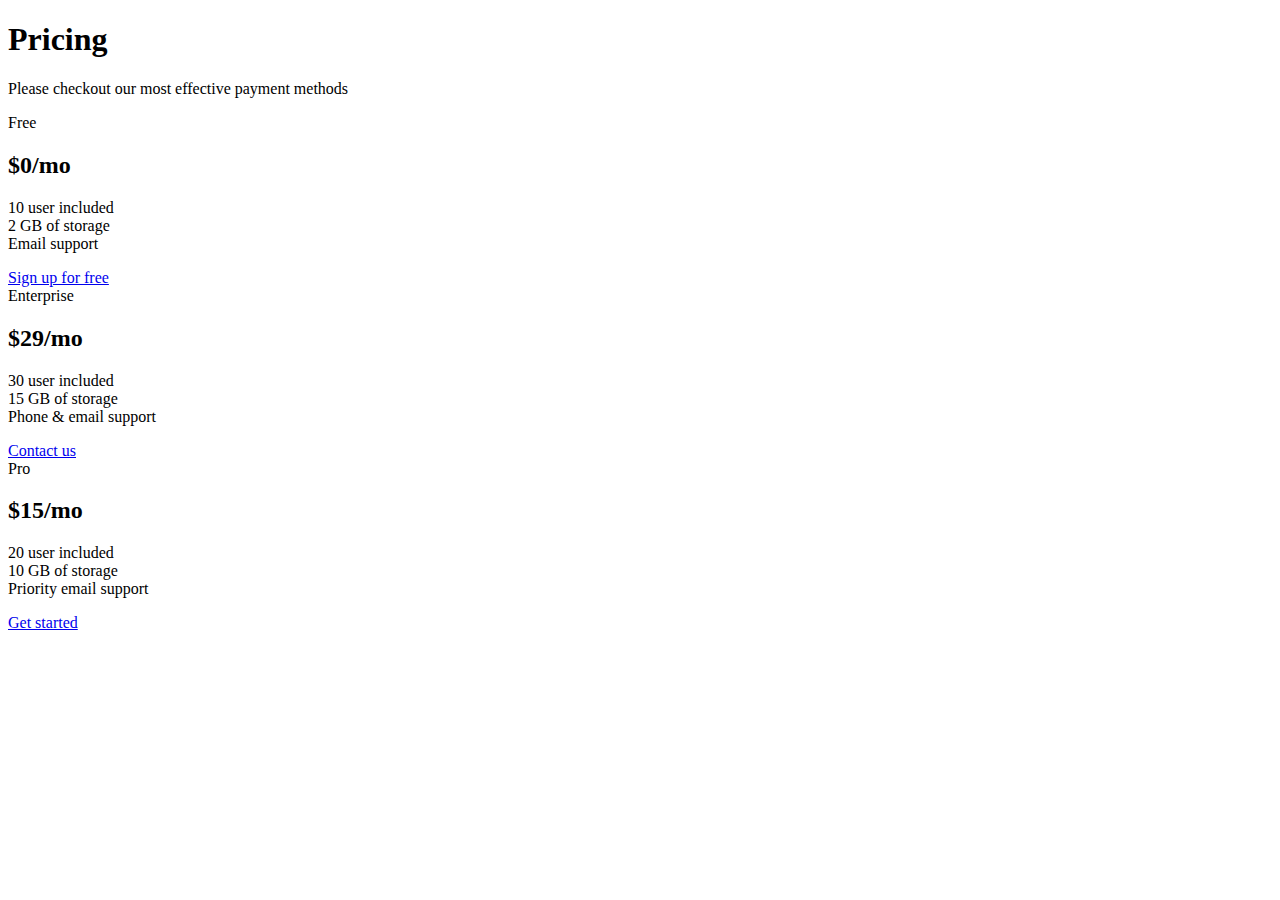
<file: DELTA/DAY_12/index.html>
<!DOCTYPE html>
<html lang="en">

<head>
    <meta charset="UTF-8">
    <meta name="viewport" content="width=device-width, initial-scale=1.0">
    <title>Bootstrap Project</title>
    <link href="https://cdn.jsdelivr.net/npm/bootstrap@5.3.7/dist/css/bootstrap.min.css" rel="stylesheet"
        integrity="sha384-LN+7fdVzj6u52u30Kp6M/trliBMCMKTyK833zpbD+pXdCLuTusPj697FH4R/5mcr" crossorigin="anonymous">
</head>

<body>
    <div class="container-md">
        <h1 class="text-center mt-4">Pricing</h1>
        <p class="text-center">Please checkout our most effective payment methods</p>
        <div class="row justify-content-center">
            <div class="card col-12 col-md-3 text-center mx-3 my-4 order-1">
                <div class="card-header">
                    Free
                </div>
                <div class="card-body">
                    <h2 class="card-title">$0/mo</h2>
                    <p class="card-text">10 user included <br>2 GB of storage <br>Email support</p>
                    <a href="#" class="btn btn-outline-primary">Sign up for free</a>
                </div>
            </div>
            <div class="card col-12 col-md-3 text-center mx-3 my-4 order-3 order-md-2">
                <div class="card-header">
                    Enterprise
                </div>
                <div class="card-body">
                    <h2 class="card-title">$29/mo</h2>
                    <p class="card-text">30 user included <br>15 GB of storage <br>Phone & email support</p>
                    <a href="#" class="btn btn-primary">Contact us</a>
                </div>
            </div>
            <div class="card col-12 col-md-3 text-center mx-3 my-4 order-2 order-md-3">
                <div class="card-header">
                    Pro
                </div>
                <div class="card-body">
                    <h2 class="card-title">$15/mo</h2>
                    <p class="card-text">20 user included <br>10 GB of storage <br>Priority email support</p>
                    <a href="#" class="btn btn-primary">Get started</a>
                </div>
            </div>
        </div>
    </div>
    <script src="https://cdn.jsdelivr.net/npm/bootstrap@5.3.7/dist/js/bootstrap.bundle.min.js"
        integrity="sha384-ndDqU0Gzau9qJ1lfW4pNLlhNTkCfHzAVBReH9diLvGRem5+R9g2FzA8ZGN954O5Q"
        crossorigin="anonymous"></script>
</body>

</html>
</file>
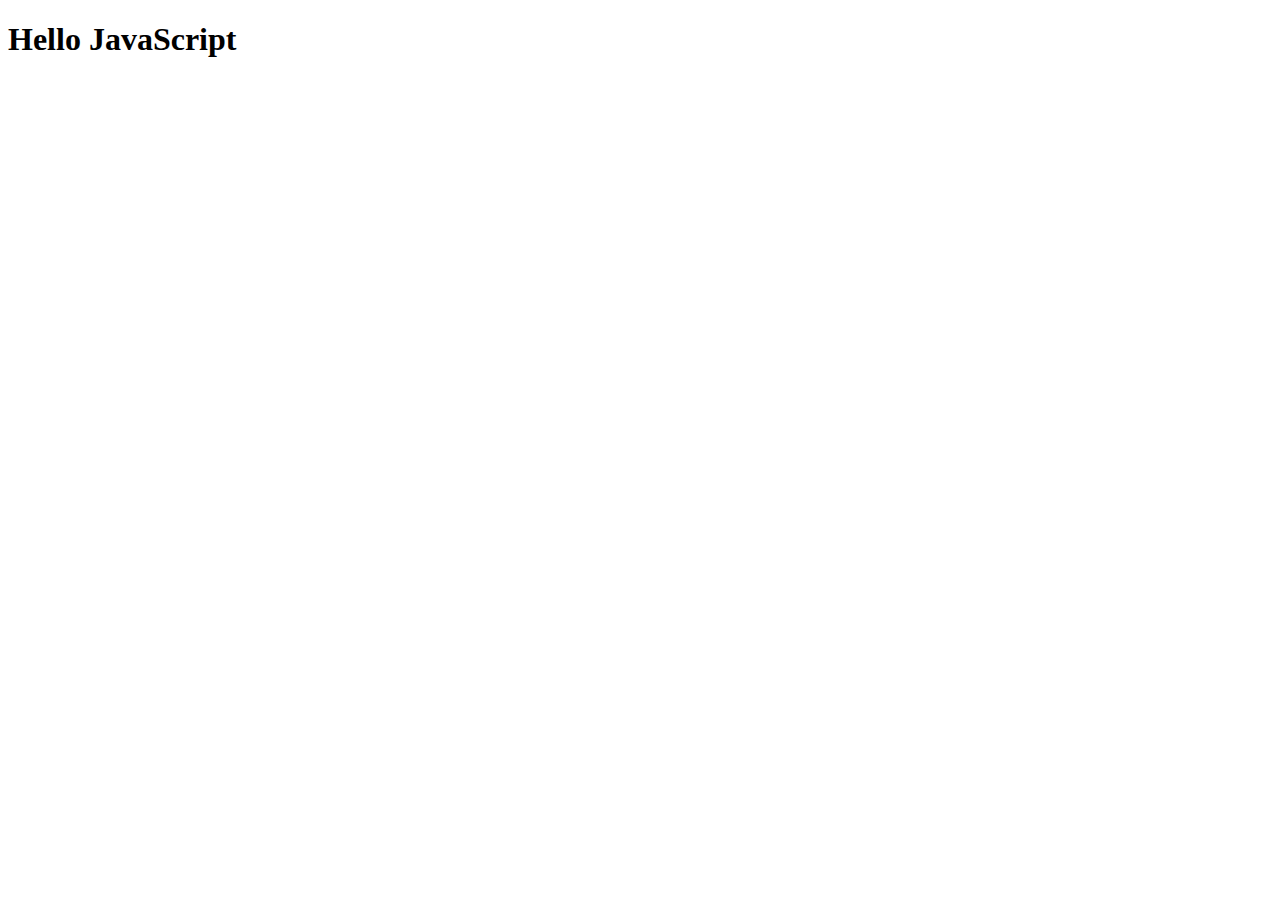
<file: DELTA/DAY_15/index.html>
<!DOCTYPE html>
<html lang="en">
<head>
    <meta charset="UTF-8">
    <meta name="viewport" content="width=device-width, initial-scale=1.0">
    <title>JavaScript</title>
</head>
<body>
    <h1>Hello JavaScript</h1>
    <script src="app.js"></script>
</body>
</html>
</file>
